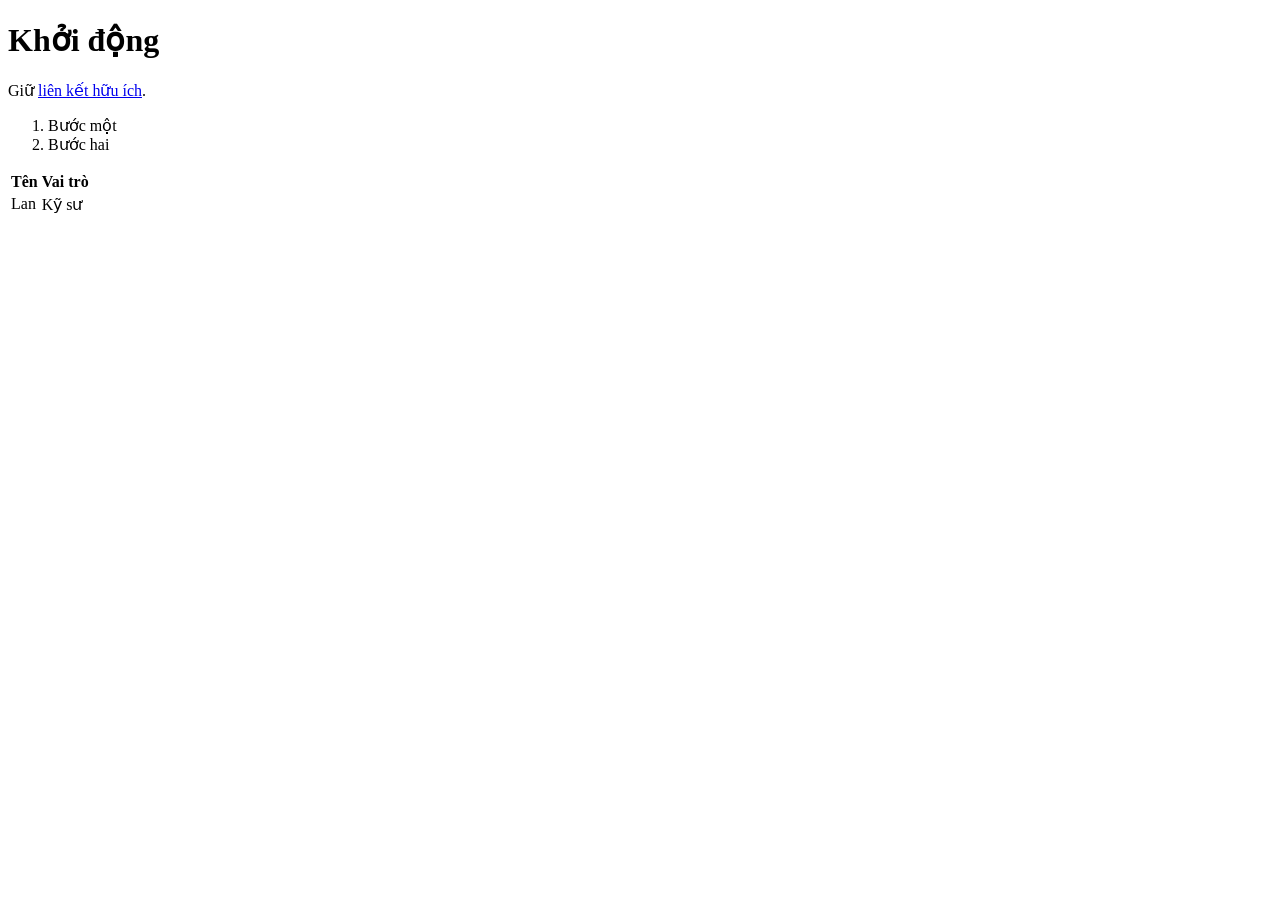
<file: services/rag/rag/tests/parser/fixtures/structured.html>
<!doctype html>
<html>
  <head><title>Cẩm nang</title><style>.noise { display: none; }</style></head>
  <body>
    <script>window.evil = true;</script>
    <h1>Khởi động</h1>
    <p>Giữ <a href="https://example.test/link">liên kết hữu ích</a>.</p>
    <ol><li>Bước một</li><li>Bước hai</li></ol>
    <table>
      <tr><th>Tên</th><th>Vai trò</th></tr>
      <tr><td>Lan</td><td>Kỹ sư</td></tr>
    </table>
  </body>
</html>
</file>
